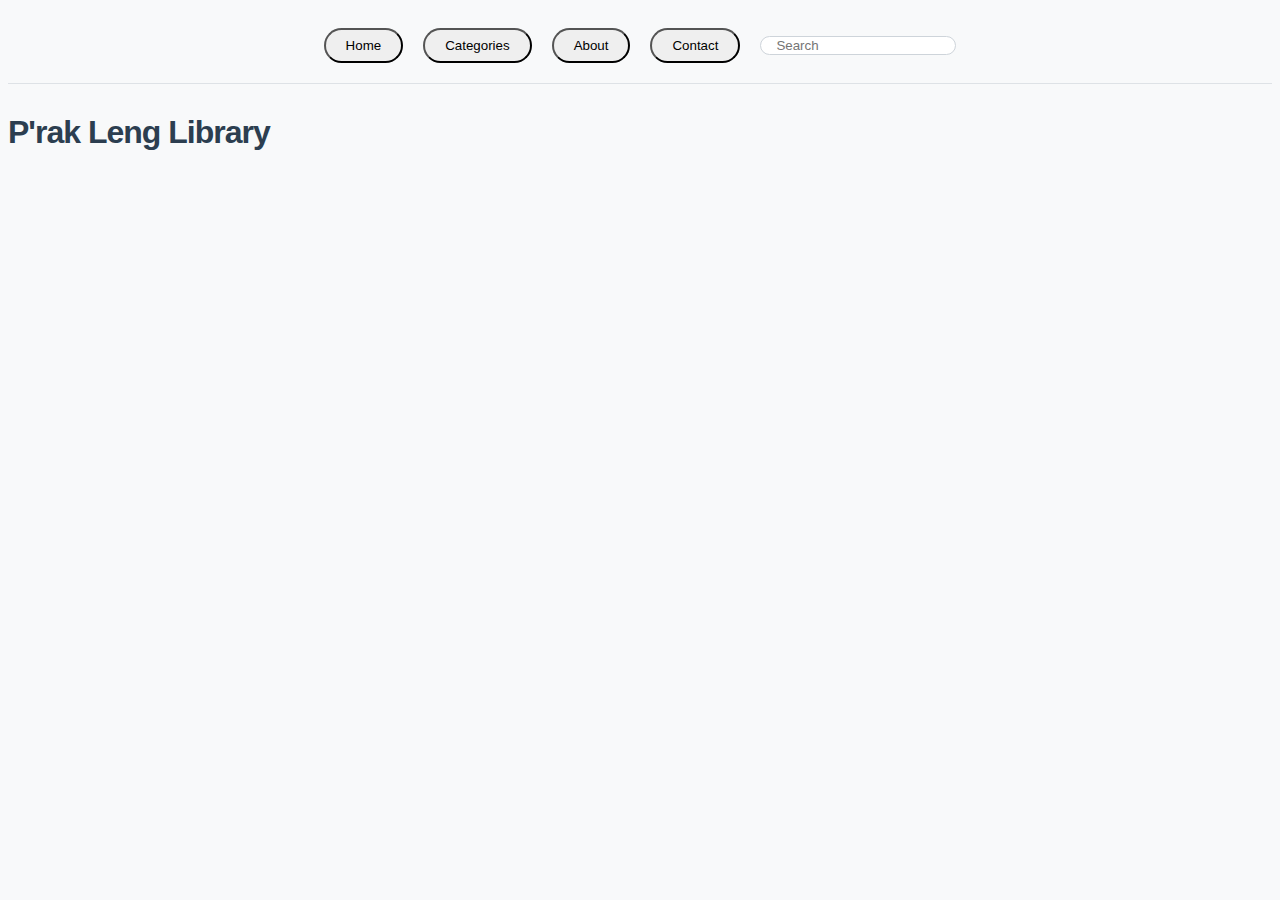
<file: index.html>
<!DOCTYPE html>
<html lang="en">

<head>
    <meta charset="UTF-8">
    <meta name="viewport" content="width=device-width, initial-scale=1.0">
    <title>P'rak Leng Library</title>
    <link rel="stylesheet" href="styles.css">
    <link href="https://cdn.jsdelivr.net/npm/bootstrap@5.3.8/dist/css/bootstrap.min.css" rel="stylesheet"
        integrity="sha384-sRIl4kxILFvY47J16cr9ZwB07vP4J8+LH7qKQnuqkuIAvNWLzeN8tE5YBujZqJLB" crossorigin="anonymous">
</head>

<body>
    <div class="container">
        <div class="tap">
            <button class="btn bg-transparent" type="button">Home</button>
            <button class="btn bg-transparent" type="button">Categories</button>
            <button class="btn bg-transparent" type="button">About</button>
            <button class="btn bg-transparent" type="button">Contact</button>
            <input class="form-control w-25" type="text" placeholder="Search">
        </div>
        <div class="content">
            <h1 class="text-center my-4">P'rak Leng Library</h1>
            <div id="front-home" class="row row-cols-1 row-cols-md-3 g-4 justify-content-center">
                <!-- Book cards will be dynamically inserted here -->
            </div>
        </div>
    </div>
    
</body>

</html>
<script src="script.js"></script>
</file>
<file: styles.css>
/* Custom Variables for consistency */
:root {
    --primary-color: #2c3e50;
    --accent-color: #e67e22;
    --bg-light: #f8f9fa;
    --card-shadow: 0 4px 15px rgba(0, 0, 0, 0.1);
}

body {
    background-color: var(--bg-light);
    font-family: 'Segoe UI', Tahoma, Geneva, Verdana, sans-serif;
    color: var(--primary-color);
}

/* Navbar/Tap Styling */
.tap {
    display: flex;
    justify-content: center;
    align-items: center;
    padding: 20px 0;
    gap: 20px;
    border-bottom: 1px solid #dee2e6;
    margin-bottom: 30px;
}

.tap .btn {
    font-weight: 500;
    transition: all 0.3s ease;
    border-radius: 20px;
    padding: 8px 20px;
}

.tap .btn:hover {
    background-color: var(--primary-color) !important;
    color: white !important;
}

/* Search Bar customization */
.form-control {
    border-radius: 20px;
    border: 1px solid #ced4da;
    padding-left: 15px;
}

/* Card Styling */
.card {
    width: 220px;
    border: none;
    border-radius: 12px;
    overflow: hidden;
    transition: transform 0.3s ease, box-shadow 0.3s ease;
    background: white;
    box-shadow: var(--card-shadow);
    height: 100%; /* Ensures all cards in a row are same height */
}

.card:hover {
    transform: translateY(-10px);
    box-shadow: 0 10px 25px rgba(0, 0, 0, 0.15);
}

.card-img-top {
    height: 200px; /* Fixed height for consistency */
    object-fit: contain; /* Keeps the book cover from looking stretched */
    background-color: #f0f0f0; /* Light grey background for empty spaces */
}

.card-title {
    display: -webkit-box;
    -webkit-box-orient: vertical;
    overflow: hidden;
    font-size: 0.95rem;
}

.card-text {
    font-size: 0.9rem;
    color: #6c757d;
}

/* Heading Styling */
h1 {
    font-weight: 800;
    letter-spacing: -1px;
    color: var(--primary-color);
}

/* Book Page Specific Styles */
/* Styling for the Primary button to match the "Library" theme */
.btn-primary {
    background-color: #2c3e50; /* Match your primary-color */
    border: none;
    transition: background 0.3s;
}

.btn-primary:hover {
    background-color: #e67e22; /* Use your accent-color on hover */
}

.breadcrumb-item + .breadcrumb-item::before {
    content: ">";
}
</file>
